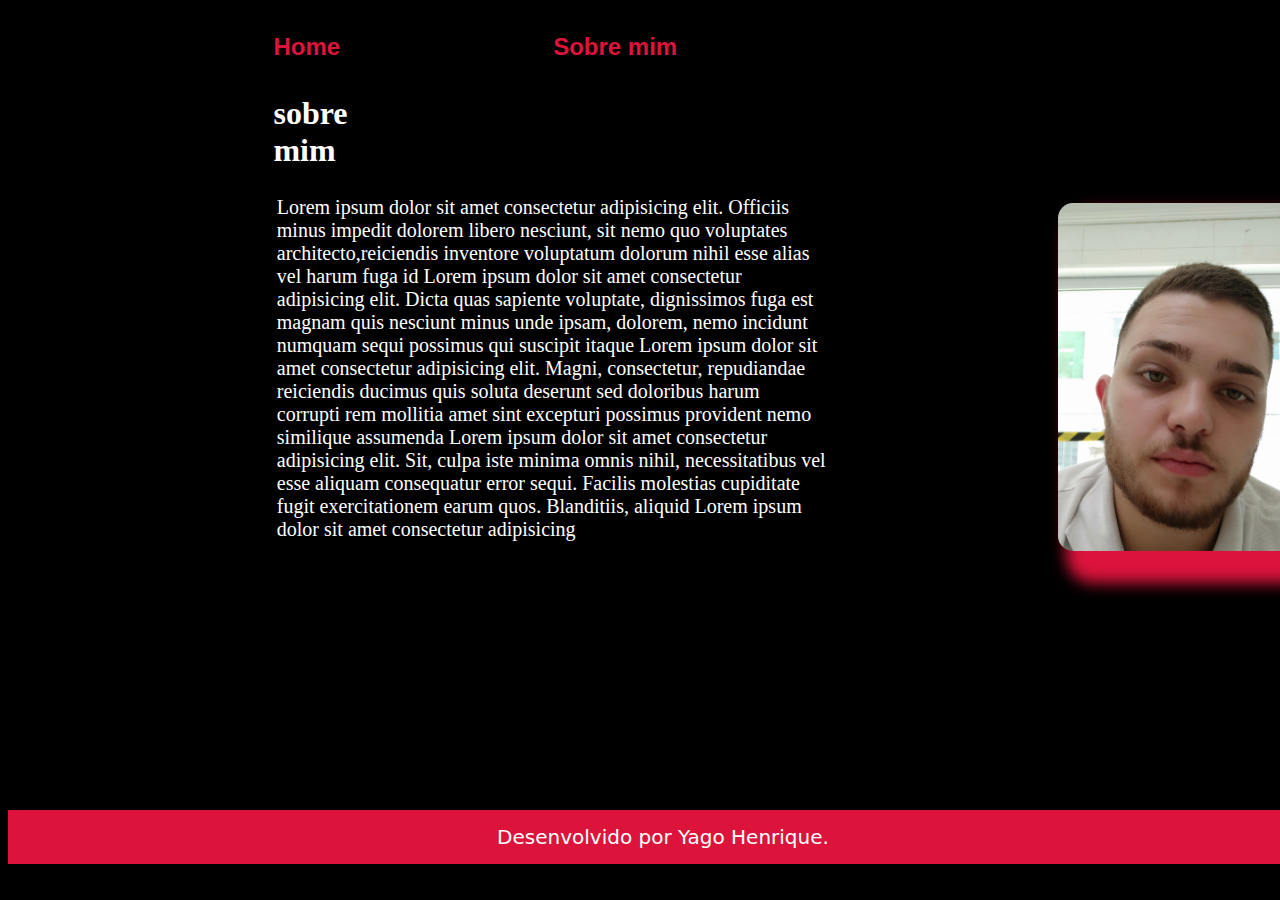
<file: about.html>
<!DOCTYPE html>
<html lang="pt-br">
<head>
    <meta charset="UTF-8">
    <meta http-equiv="X-UA-Compatible" content="IE=edge">
    <meta name="viewport" content="width=device-width, initial-scale=1.0">
    <link rel="stylesheet" href="/styles/about.css">
    <title>Sobre mim</title>
</head>

<STYLE>
    A {
        text-decoration: none;
    }
</STYLE>

<body>
    

    <header class="cabecalho">

        <nav class="cabecalho__menu">
            <a class="cabecalho__menu__link" href="/index.html">Home</a>
            <a class="cabecalho__menu__link" href="/about.html">Sobre mim</a>
        </nav>

       

      

    </header>
    <main class="apresentacao"> 
        <section class="apresentacao__sobremim">
        <h1 class="titulo">sobre mim</h1>
        
        <p class="previa">Lorem ipsum dolor sit amet consectetur adipisicing elit. Officiis minus impedit dolorem libero
        nesciunt,
        sit nemo quo voluptates architecto,reiciendis inventore voluptatum dolorum nihil esse alias vel harum fuga id
        Lorem ipsum dolor sit amet consectetur adipisicing
        elit. Dicta quas sapiente voluptate, dignissimos fuga est magnam quis nesciunt minus unde ipsam, dolorem, nemo
        incidunt numquam sequi possimus qui suscipit itaque Lorem ipsum dolor sit amet consectetur adipisicing elit.
        Magni, consectetur, repudiandae reiciendis ducimus quis soluta deserunt sed doloribus harum corrupti rem mollitia
        amet
        sint excepturi possimus provident nemo similique assumenda Lorem ipsum dolor sit amet consectetur adipisicing elit.
        Sit, culpa iste minima omnis nihil, necessitatibus vel esse aliquam consequatur error sequi. Facilis molestias
        cupiditate fugit exercitationem earum quos. Blanditiis, aliquid Lorem ipsum dolor sit amet consectetur adipisicing
        </p>
</section>

        <img src="/assets/eu.jpg" alt="foto Yago" class="apresentacao__img1">
    
    </main>

    
        <footer class="rodape">Desenvolvido por Yago Henrique.</footer>
    
    
</body>
</html>
</file>
<file: styles/about.css>
*{
    background-color: black;
}




.previa{
    width: 550px;
    height: 50px;
    color: white;
    padding: 2% 0 0 21%;
    font-size: 1.25rem;
    display: flex;
    gap: 40px;
    position: absolute;
    top: 150px;
}

.titulo{
    color: white;
    padding: 1% 1% 1% 21%;
    width: 10%;
}

.cabecalho {

    padding: 2% 0% 0% 21%;

}

.cabecalho__menu{
    display: flex;
        gap: 80px;
        width: 100%;
}

.cabecalho__menu__link{
    
font-family: 'Montserrat', sans-serif;
    font-size: 1.5rem;
    font-weight: 600;
    color: crimson;
    display: flex;
    width: 20%;
    justify-content: center;
    display: block
    
}

.apresentacao__img1{
    width: 22%;
    position: relative;
    left: 1050px;
    box-shadow: 20px 20px 15px 12px crimson;
    border-radius: 15px;
    display: block;
    justify-content: right;
    

   
}

.rodape{
color: white;
    background-color: crimson;
    text-align: center;
    padding: 15px;
    position: absolute;
    width: 100%;
    top: 90%;
    font-size: 1.25rem;
    font-family: system-ui, -apple-system, BlinkMacSystemFont, 'Segoe UI', Roboto,
        Oxygen, Ubuntu, Cantarell, 'Open Sans', 'Helvetica Neue', sans-serif;
    justify-content: center;
}
</file>
